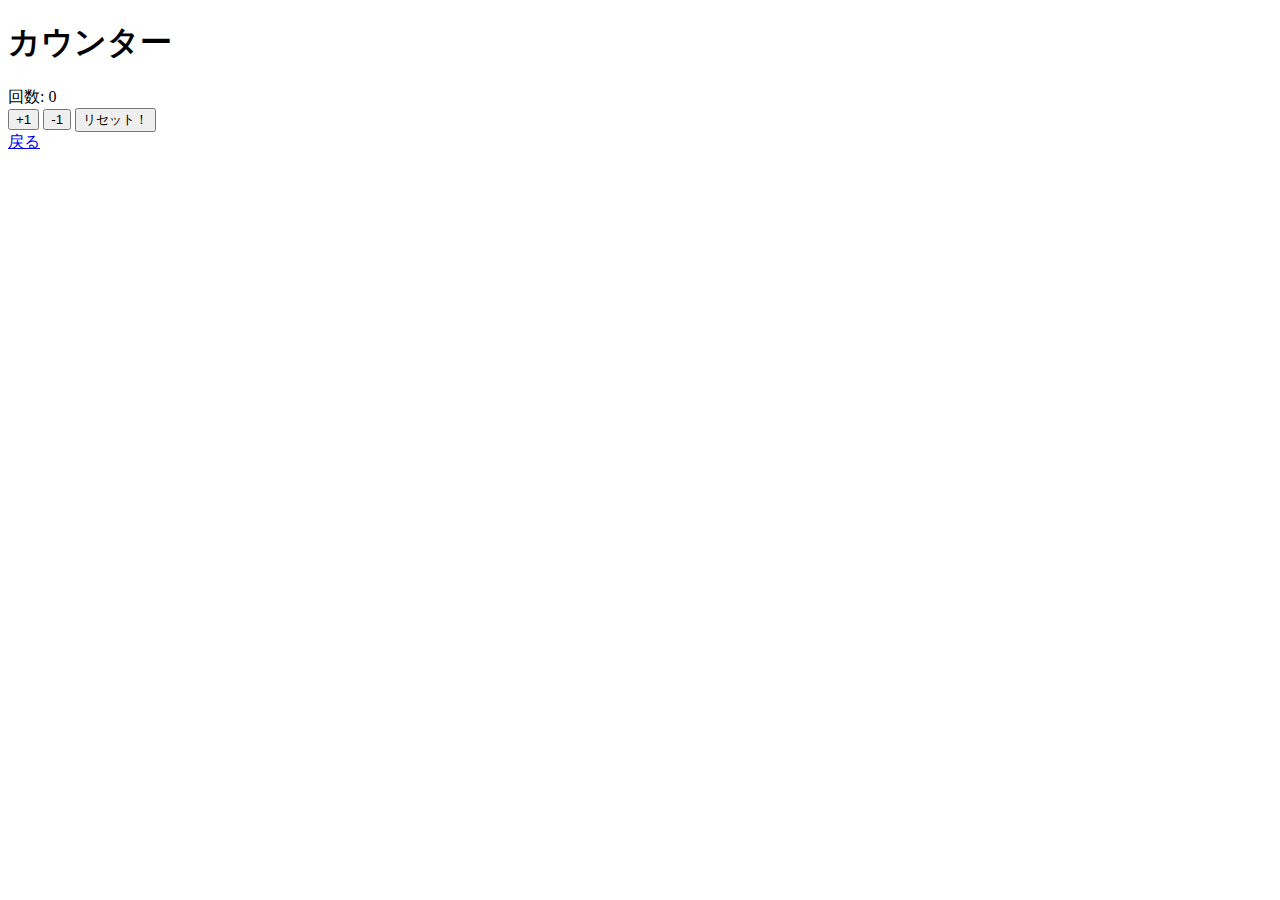
<file: works/counter.html>
<!DOCTYPE html>
<html lang="ja">

<head>
  <meta charset="UTF-8">
  <script src="./counter.js"></script>
  <title>カウンター</title>
</head>

<body>
  <h1>カウンター</h1>
  <div id="count">回数: 0</div>
  <button onclick="countUp()">+1</button>
  <button onclick="countDown()">-1</button>
  <button onclick="reset()">リセット！</button>
  <br>
  <a href="./index.html">戻る</a>
</body>

</html>
</file>
